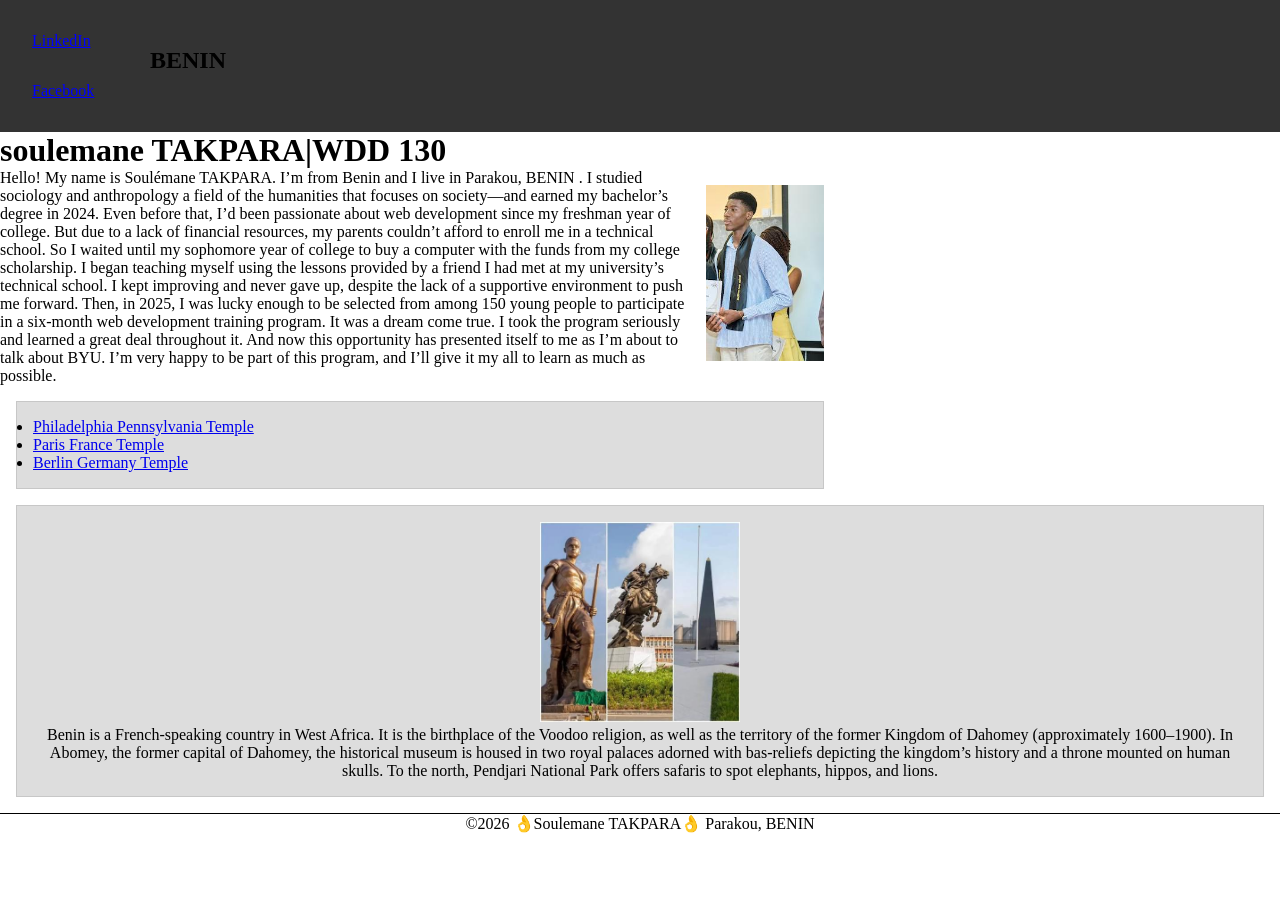
<file: index.html>
<!DOCTYPE html>
<html lang="en">

<head>
    <link rel="stylesheet" href="styles/styles.css">
    <meta charset="UTF-8">
    <meta name="viewport" content="width=device-width, initial-scale=1.0">
    <title>soulemane TAKPARA WDD 130 </title>
    <meta name="description"
      content="This page is Soulemane TAKPARA's home page for the WDD130 course at BYU-Idaho. This page allows me to apply the concepts I've learned in the course.">
    <meta name="author" content="Soulemane TAKPARA">
</head>

<body>
    <header>
        <nav>
            <a href="www.linkedin.com/in/soulemane">LinkedIn</a>
            <a href="https://www.facebook.com/share/1LEE1t4FXy/?mibextid=wwXIfr">Facebook</a>
        </nav>
    </header>
    <main>
        <h1>soulemane TAKPARA|WDD 130</h1>
        <img src=" images/profile.jpg" alt=" Hello, my name is Soulémane TAKPARA" width="200">
        <p>Hello! My name is Soulémane TAKPARA. I’m from Benin and I live in Parakou, BENIN
            .
            I studied sociology and anthropology a field of the humanities that focuses on
            society—and earned my
            bachelor’s degree in 2024. Even before that, I’d been passionate about web
            development
            since my
            freshman year of college. But due to a lack of financial resources, my parents
            couldn’t
            afford to
            enroll me in a technical school. So I waited until my sophomore year of college
            to buy a
            computer
            with the funds from my college scholarship. I began teaching myself using the
            lessons
            provided by a
            friend I had met at my university’s technical school. I kept improving and never
            gave
            up, despite
            the lack of a supportive environment to push me forward. Then, in 2025, I was
            lucky
            enough to be
            selected from among 150 young people to participate in a six-month web
            development
            training program.
            It was a dream come true. I took the program seriously and learned a great deal
            throughout it. And
            now this opportunity has presented itself to me as I’m about to talk about BYU.
            I’m very
            happy to be
            part of this program, and I’ll give it my all to learn as much as possible. </p>
        <ul class="box">
            <li><a href="https://www.churchofjesuschrist.org/temples/details/philadelphia-pennsylvania-temple"
                  target="_blank">Philadelphia Pennsylvania Temple</a></li>
            <li><a href="https://www.churchofjesuschrist.org/temples/details/paris-france-temple"
                  target="_blank">Paris France Temple</a></li>
            <li><a href="https://www.churchofjesuschrist.org/temples/details/lima-peru-los-olivos-temple"
                  target="_blank">Berlin Germany Temple</a></li>
        </ul>
    </main>
    <aside class="box">
        <h2>BENIN</h2>
        <img src="images/benin.jpg" alt="monuments that commemorate the history of Benin">
        <p>Benin is a French-speaking country in West Africa. It is the birthplace of
            the Voodoo
            religion, as
            well as the territory of the former Kingdom of Dahomey (approximately
            1600–1900). In
            Abomey, the
            former capital of Dahomey, the historical museum is housed in two royal
            palaces adorned
            with
            bas-reliefs depicting the kingdom’s history and a throne mounted on human
            skulls. To the
            north,
            Pendjari National Park offers safaris to spot elephants, hippos, and lions.
        </p>
    </aside>
    <footer>
        <p>©2026 👌Soulemane TAKPARA👌 Parakou, BENIN</p>
    </footer>
</body>

</html>
</file>
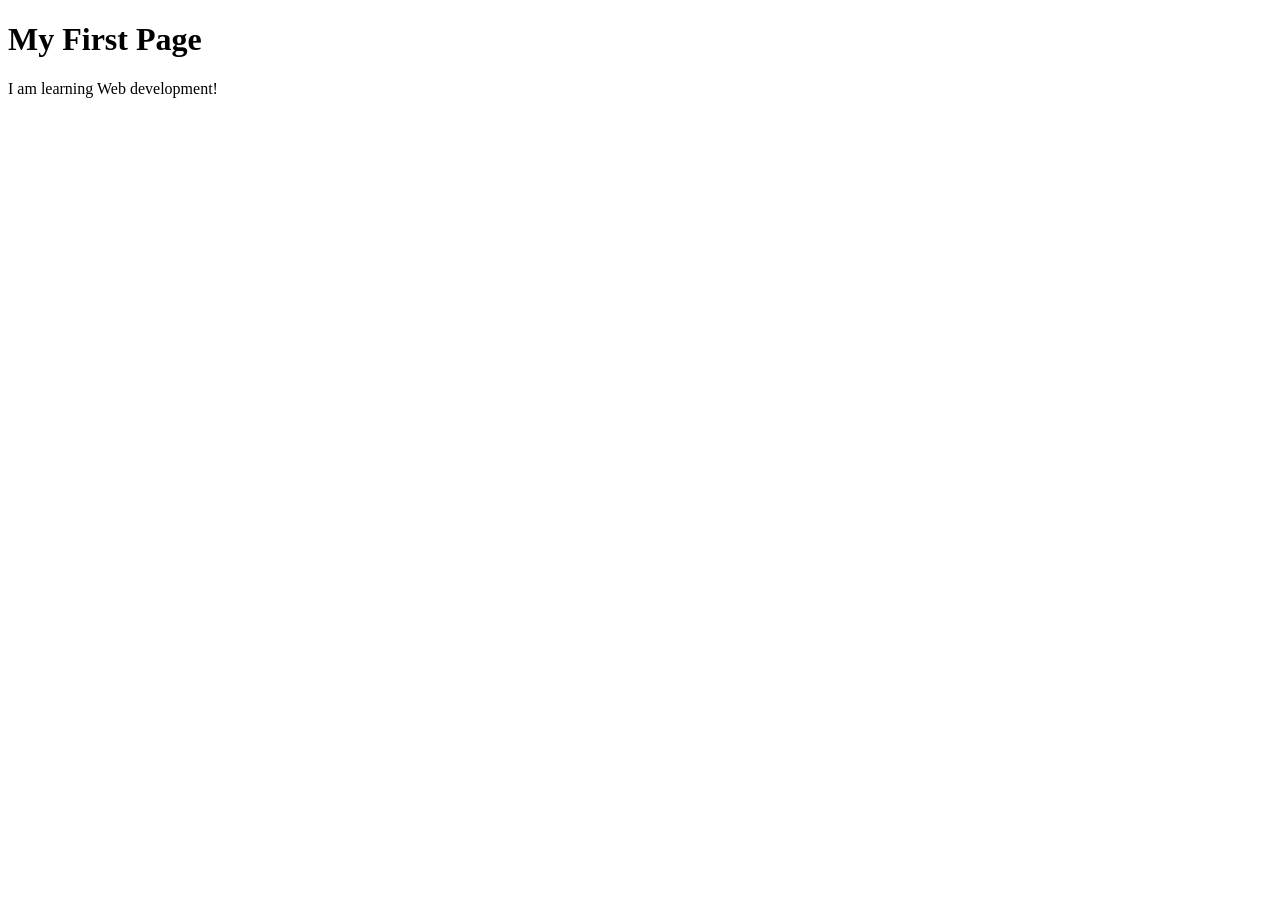
<file: week01/first-page.html>
<!DOCTYPE html>
<html lang="en">

<head>
    <meta charset="UTF-8">
    <meta name="viewport" content="width=device-width, initial-scale=1.0">
    <title>My First Page</title>
</head>

<body>
    <h1>My First Page</h1>
    <p>I am learning Web development! </p>
</body>

</html>
</file>
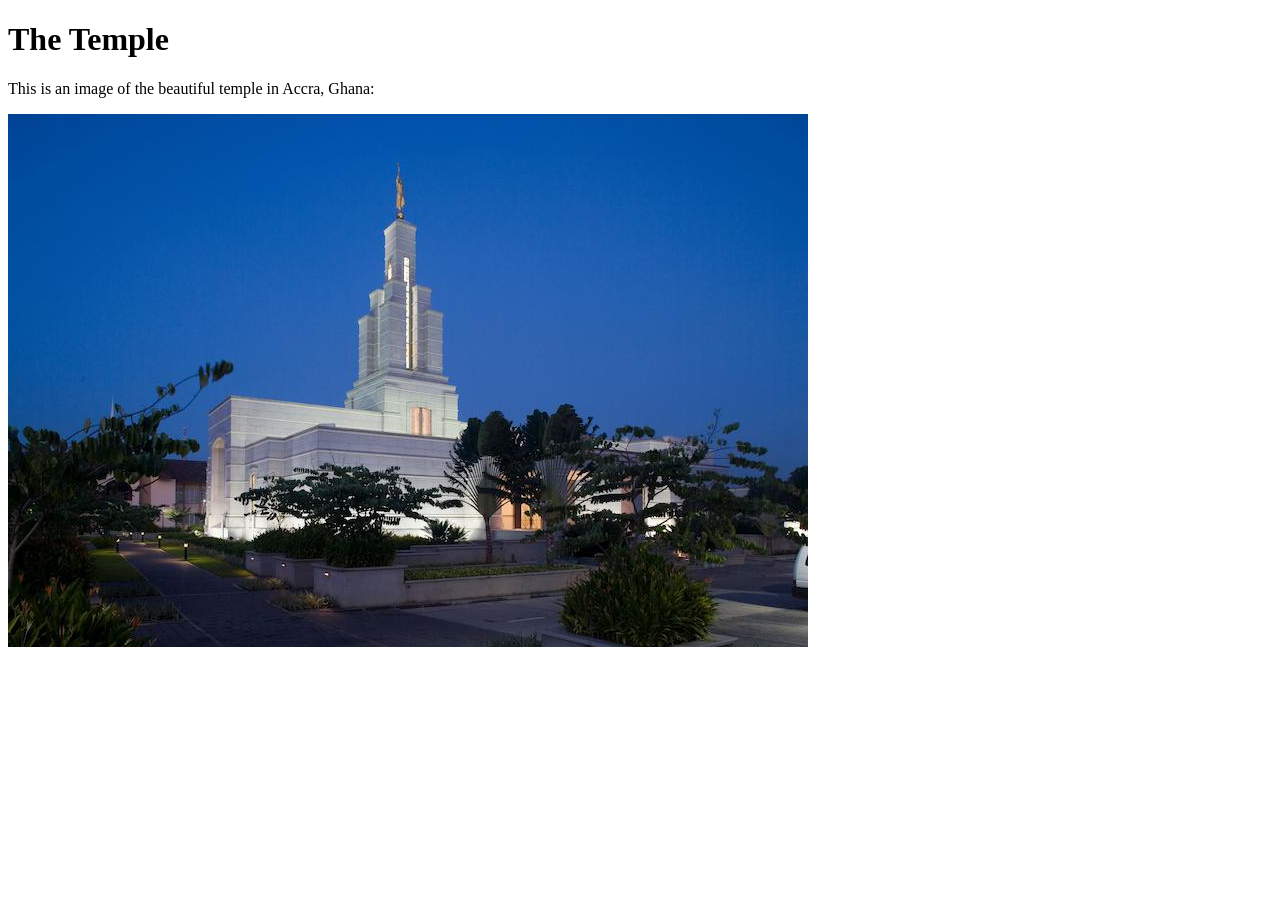
<file: week01/images-solution.html>
<!DOCTYPE html>
<html lang="en">

<head>
    <meta charset="UTF-8">
    <meta name="viewport" content="width=device-width, initial-scale=1.0">
    <title>Temple Image</title>
</head>

<body>
    <h1>The Temple</h1>
    <p>This is an image of the beautiful temple in Accra, Ghana:</p>
    <img src="images/temple-large_m.jpg" alt="The Accra Ghana Temple">

</body>

</html>
</file>
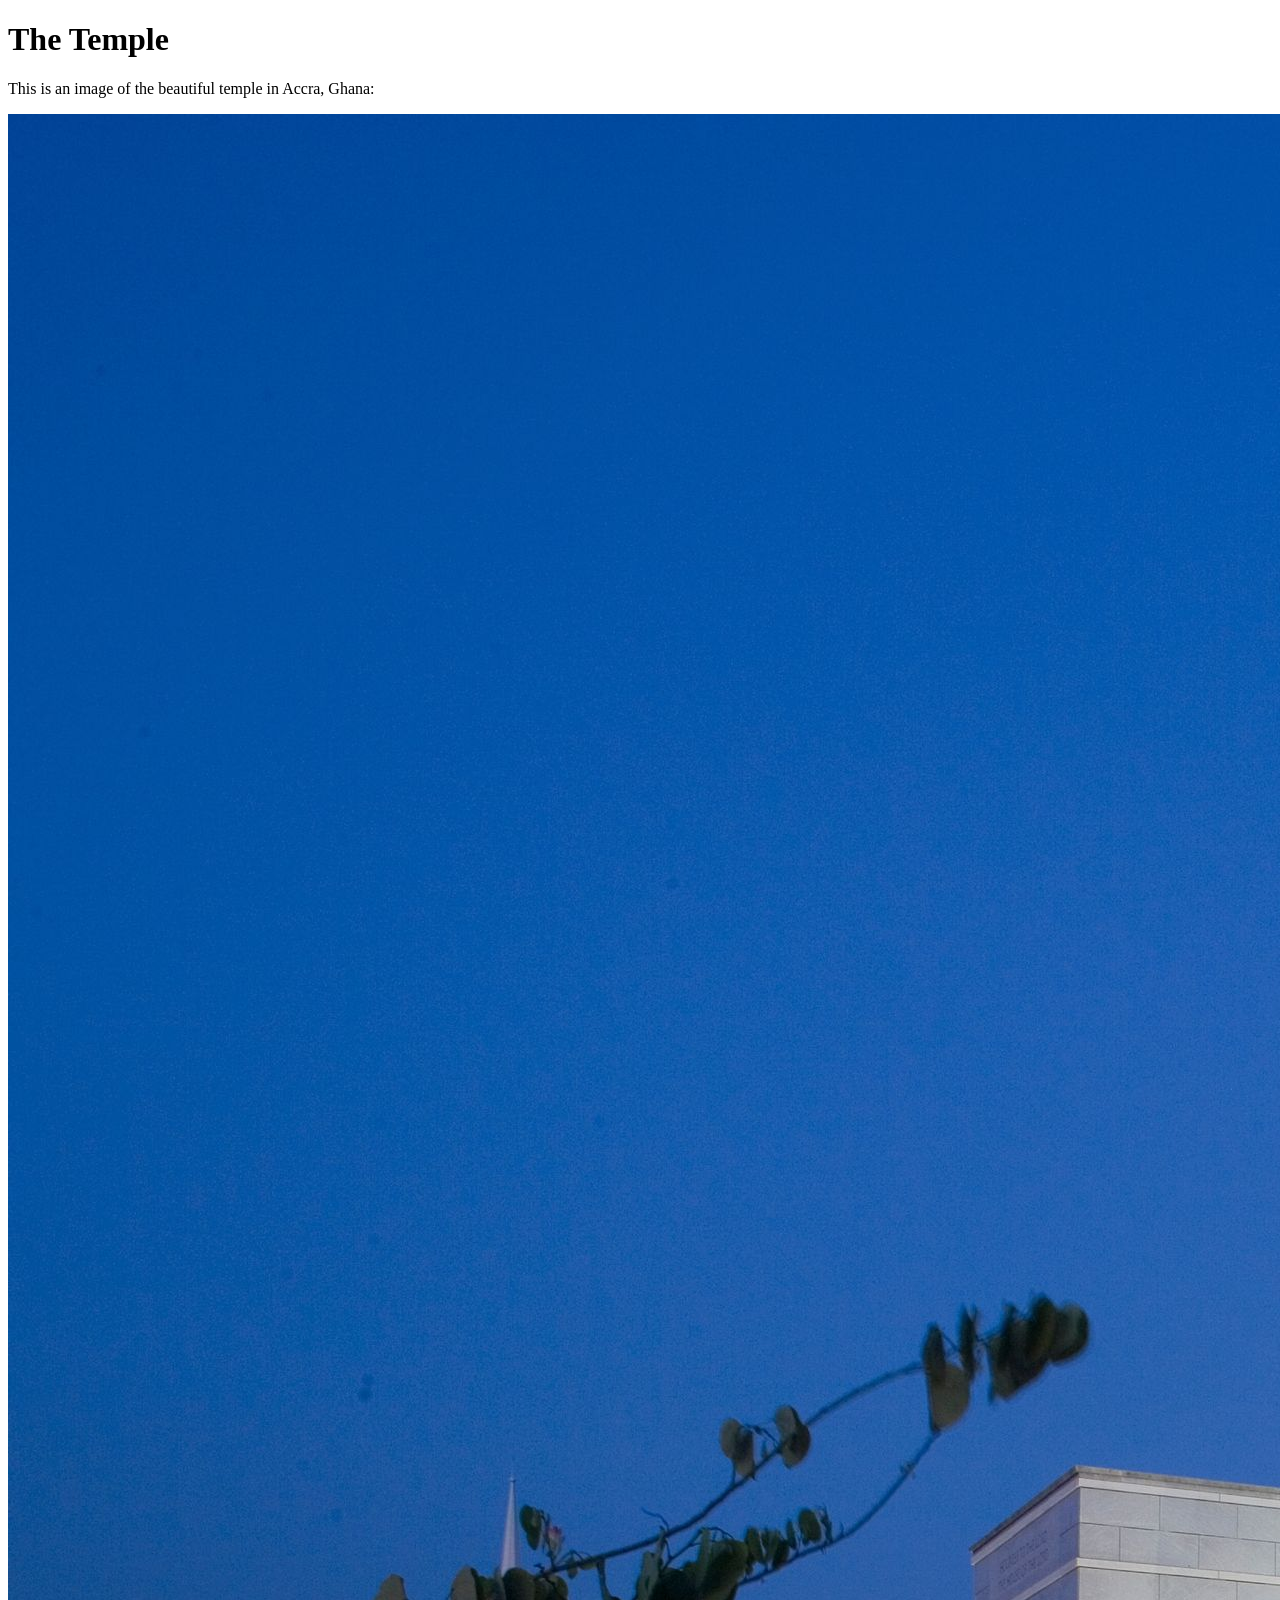
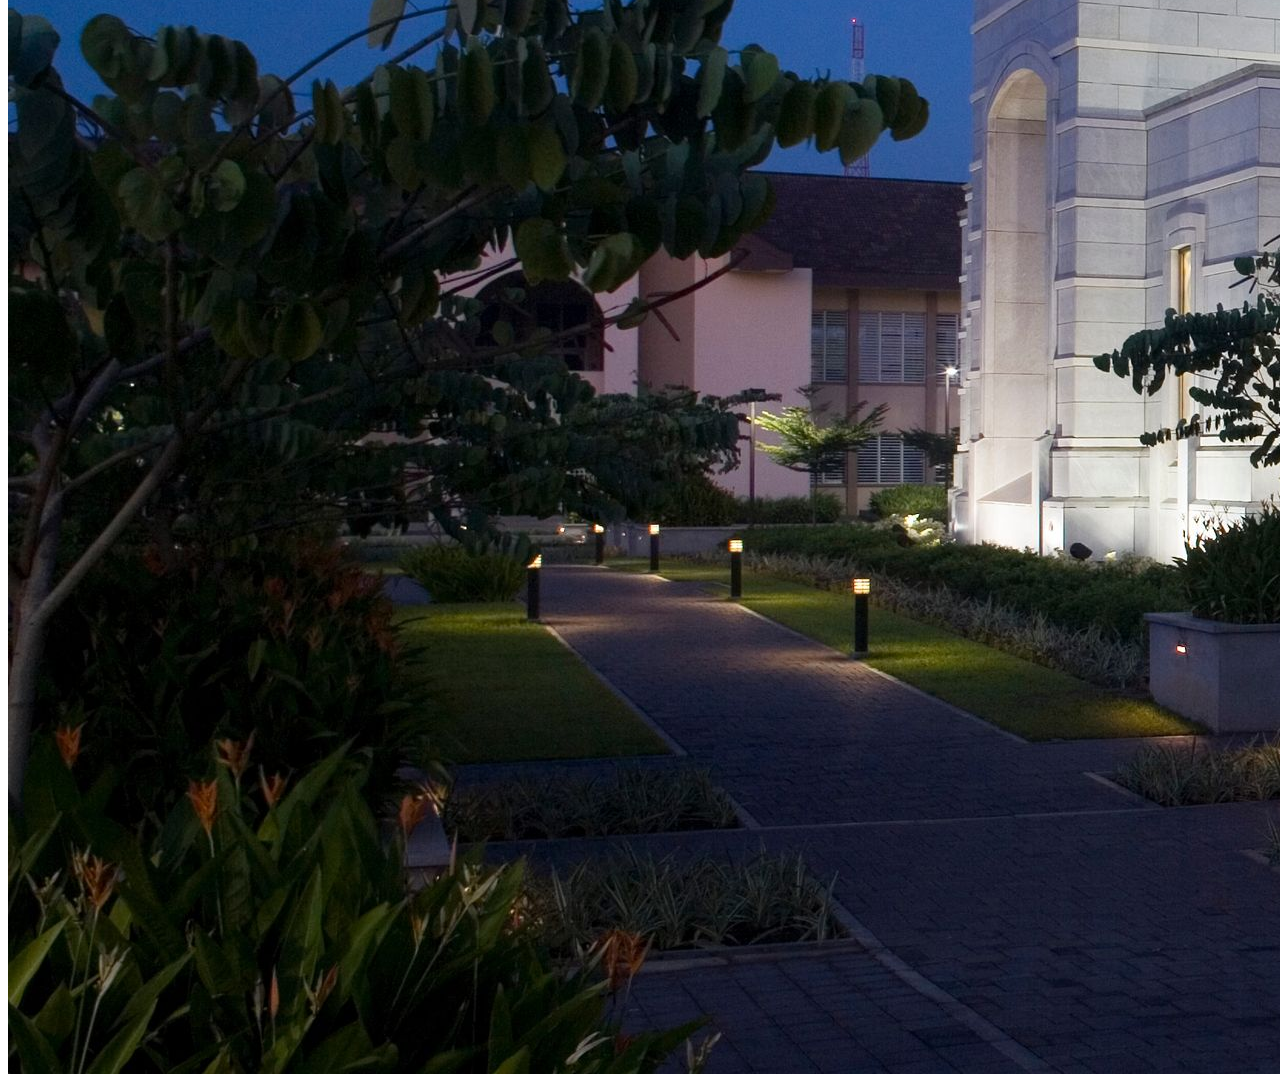
<file: week01/images.html>
<!DOCTYPE html>
<html lang="en">
<head>
    <meta charset="UTF-8">
    <meta name="viewport" content="width=device-width, initial-scale=1.0">
    <title>Temple Image</title>
</head>
<body>
    <h1>The Temple</h1>
    <p>This is an image of the beautiful temple in Accra, Ghana:</p>
    <img src="images/temple-large.jpeg" alt="The Accra Ghana Temple">
    
</body>
</html>
</file>
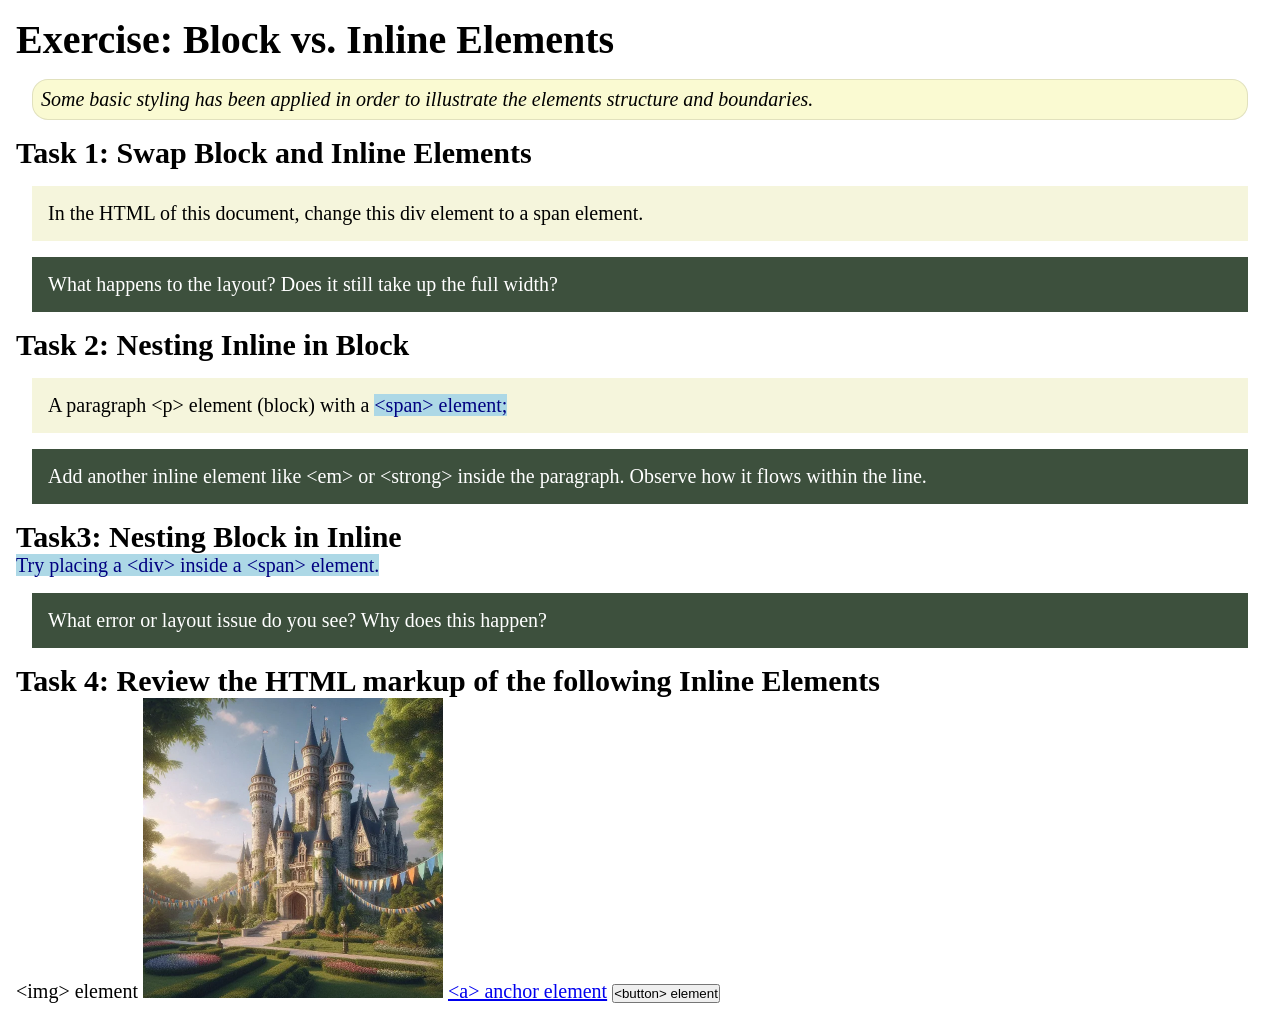
<file: week02/block-vs-inline.html>
<!DOCTYPE html>
<html lang="en">

<head>
    <meta charset="UTF-8">
    <meta name="viewport" content="width=device-width, initial-scale=1.0">
    <title>Exercise: Block vs. Inline Elements</title>
    <link rel="stylesheet" href="styles/block-vs-inline.css">
</head>

<body>
    <main>
        <h1>Exercise: Block vs. Inline Elements</h1>
        <p class="note">Some basic styling has been applied in order to illustrate the elements structure and
            boundaries.</p>

        <h2>Task 1: Swap Block and Inline Elements</h2>
        <div>In the HTML of this document, change this div element to a span element.</div>

        <p class="question">What happens to the layout? Does it still take up the full width?</p>

        <h2>Task 2: Nesting Inline in Block</h2>
        <p>A paragraph &lt;p&gt; element (block) with a <span>&lt;span&gt; element;</span></p>
        <p class="question">Add another inline element like &lt;em&gt; or &lt;strong&gt; inside the paragraph. Observe
            how it flows within the line.</p>

        <h2>Task3: Nesting Block in Inline</h2>
        <span>Try placing a &lt;div&gt; inside a &lt;span&gt; element.</span>
            <p class="question">What error or layout issue do you see? Why does this happen?</p>


            <h2>Task 4: Review the HTML markup of the following Inline Elements</h2>
        &lt;img&gt; element
        <img src="images/castle.webp" alt="placeholder image (images are inline)" width="300" height="300">
        <a href="https://churchofjesuschrist.org">&lt;a&gt; anchor element</a>
        <button type="button">&lt;button&gt; element</button>
    </main>
</body>

</html>
</file>
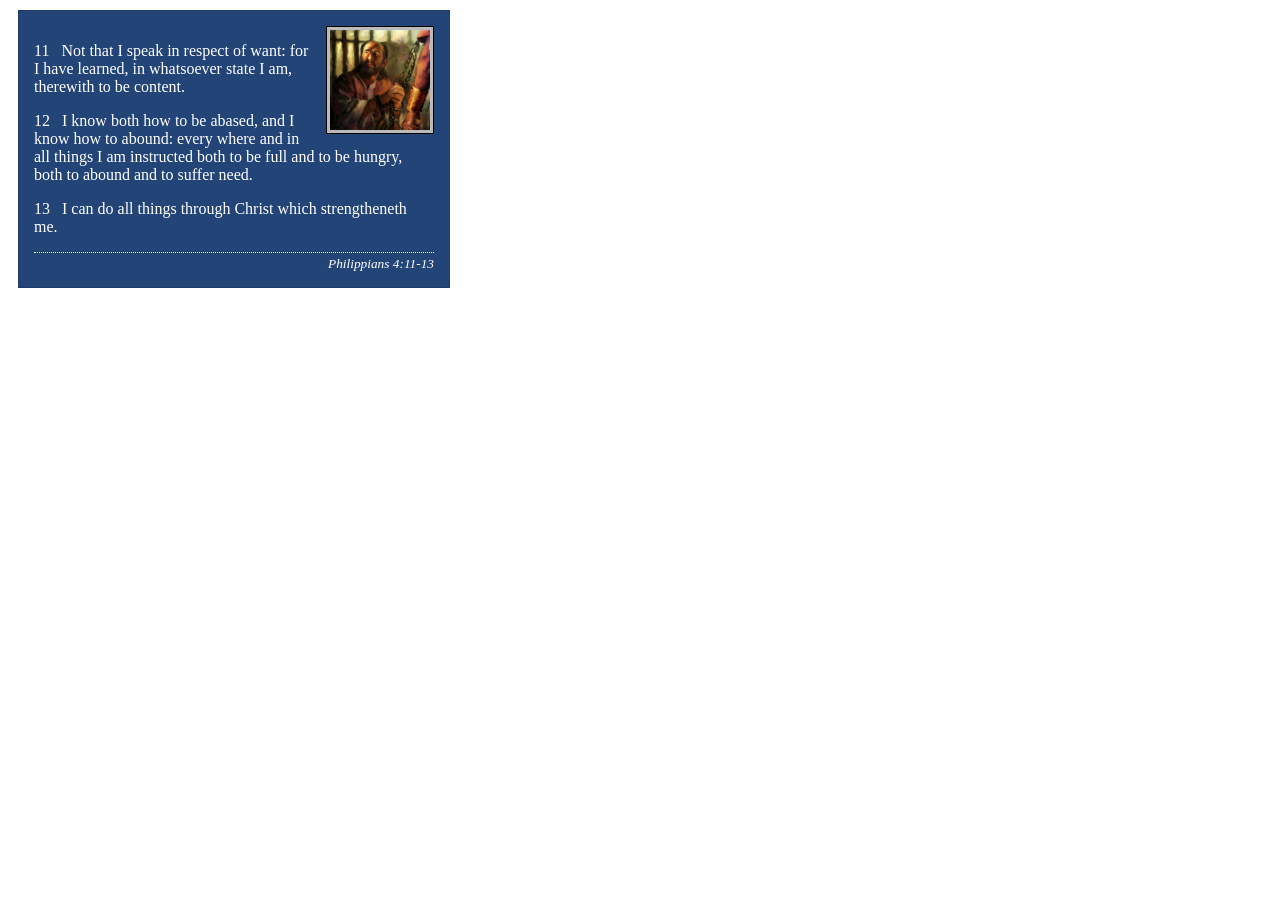
<file: week02/box-model-solution.html>
<!DOCTYPE html>
<html lang="en">
<head>
    <meta charset="UTF-8">
    <meta name="viewport" content="width=device-width, initial-scale=1.0">
    <title>Box Model Activity</title>
    <link rel="stylesheet" href="styles/box-model-solution.css">
</head>
<body>
    <main>
        <div class="callout">
            <img src="images/apostle-paul-imprisoned.webp" alt="Paul the Apostle - Imprisoned in Rome" width="200" height="200">
            <blockquote>
                <p>11 &nbsp; Not that I speak in respect of want: for I have learned, in whatsoever state I am, therewith to be content.</p>
                <p>12 &nbsp; I know both how to be abased, and I know how to abound: every where and in all things I am instructed both to be full and to be hungry, both to abound and to suffer need.</p>
                <p>13 &nbsp; I can do all things through Christ which strengtheneth me.</p>
            </blockquote>
            <cite>Philippians 4:11-13</cite>
        </div>
    </main>
</body>
</html>
</file>
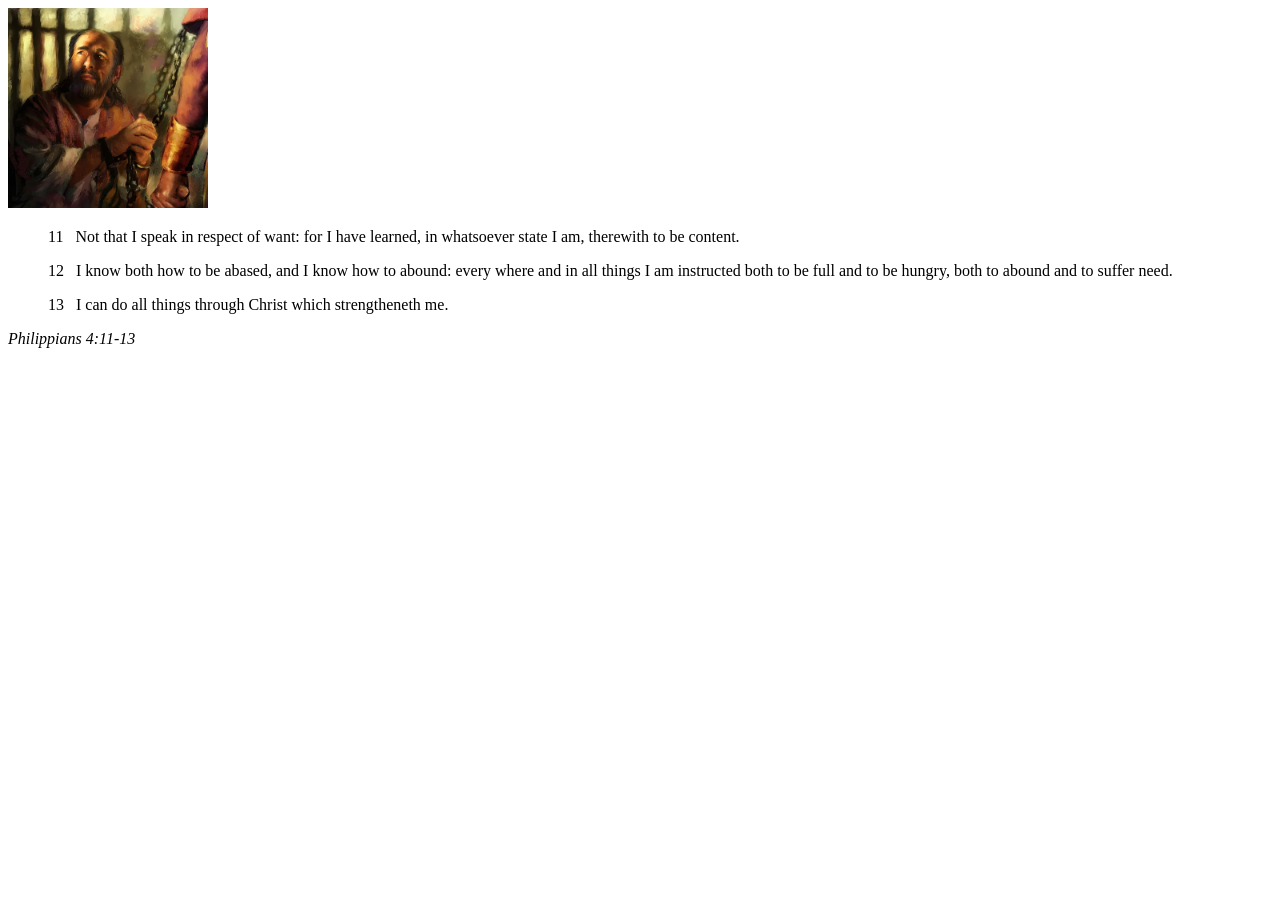
<file: week02/box-model.html>
<!DOCTYPE html>
<html lang="en">
<head>
    <meta charset="UTF-8">
    <meta name="viewport" content="width=device-width, initial-scale=1.0">
    <title>Box Model Activity</title>
</head>
<body>
    <main>
        <div class="callout">
            <img src="images/apostle-paul-imprisoned.webp" alt="Paul the Apostle - Imprisoned in Rome" width="200" height="200">
            <blockquote>
                <p>11 &nbsp; Not that I speak in respect of want: for I have learned, in whatsoever state I am, therewith to be content.</p>
                <p>12 &nbsp; I know both how to be abased, and I know how to abound: every where and in all things I am instructed both to be full and to be hungry, both to abound and to suffer need.</p>
                <p>13 &nbsp; I can do all things through Christ which strengtheneth me.</p>
            </blockquote>
            <cite>Philippians 4:11-13</cite>
        </div>
    </main>
</body>
</html>
</file>
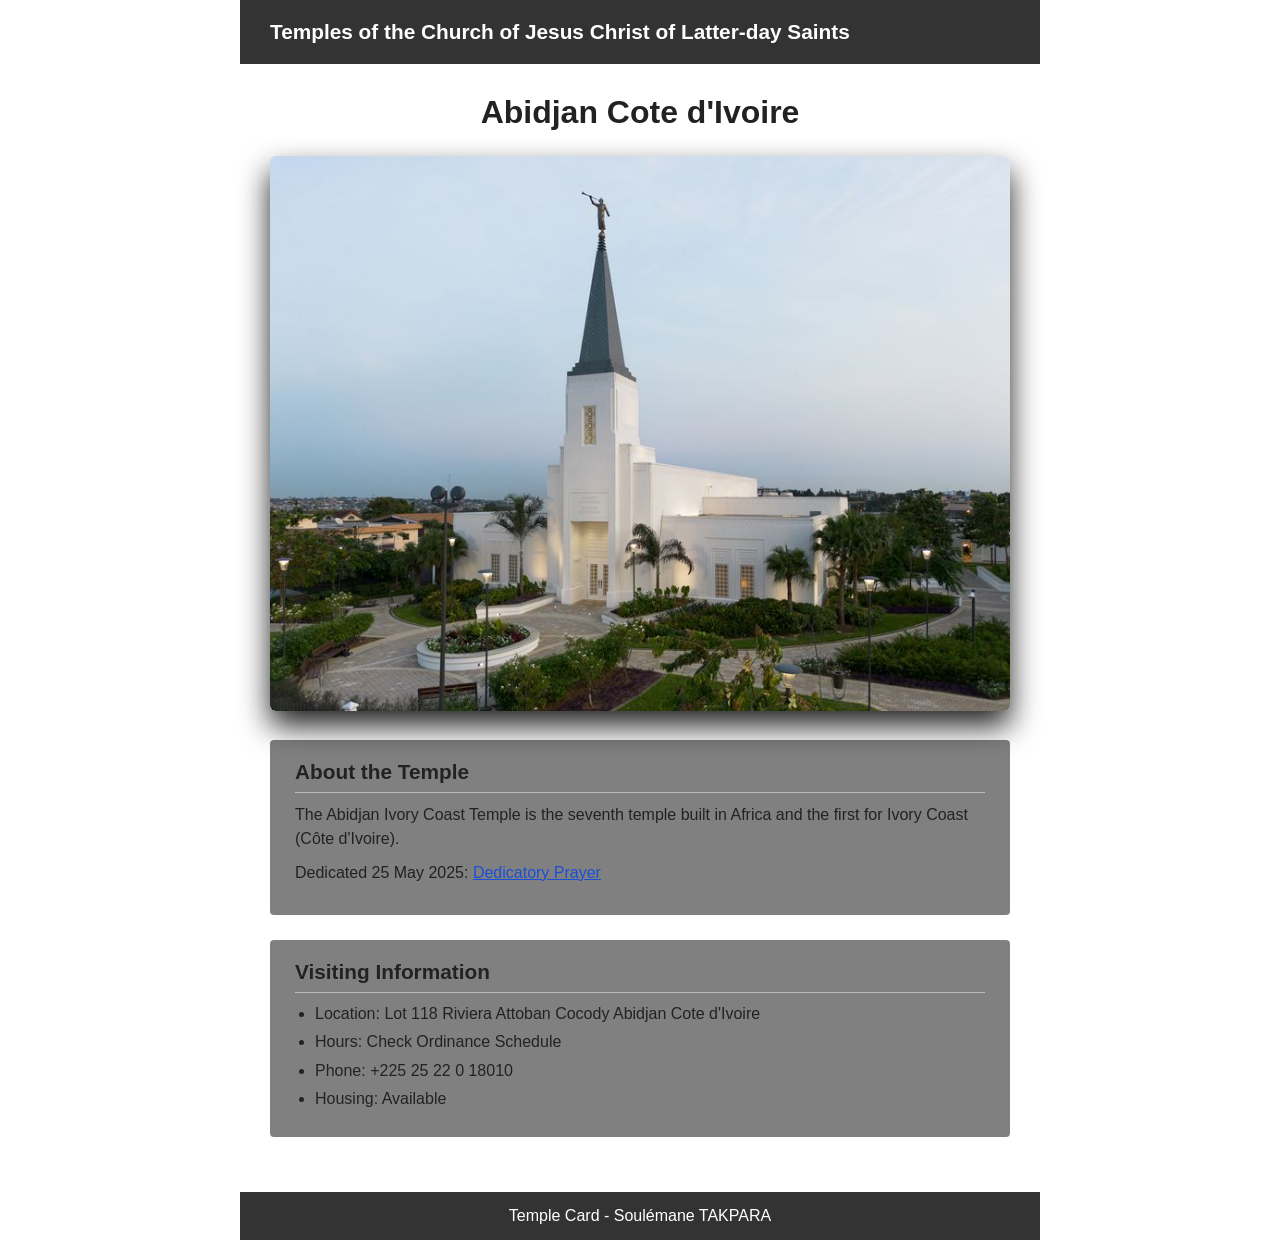
<file: week02/temple.html>
<!DOCTYPE html>
<html lang="en">

<head>
    <link rel="stylesheet" href="styles/temple.css">
    <meta charset="UTF-8">
    <meta name="viewport" content="width=device-width, initial-scale=1.0">
    <title>Temple Card - Abidjan Cote d'Ivoire</title>
</head>

<body>
    <header>
        <p>Temples of the Church of Jesus Christ of Latter-day Saints</p>
    </header>
    <main>
        <h1>Abidjan Cote d'Ivoire</h1>
        <picture>
            <img src="images/abidjan-ivory-coast.jpeg" alt="Abidjan Cote d'Ivoire Temple">
        </picture>
        <section>
            <h2>About the Temple</h2>
            <p>The Abidjan Ivory Coast Temple is the seventh temple built in Africa and the first
                for Ivory Coast (Côte
                d'Ivoire).</p>
            <p>Dedicated 25 May 2025: <a
                  href="https://www.churchofjesuschrist.org/temples/dedicatory-prayer/abidjan-ivory-coast-temple/2025-05-25?lang=eng"
                  target="_blank" rel="noopener noreferrer">Dedicatory Prayer</a></p>
        </section>
        <section>
            <h2>Visiting Information</h2>
            <ul>
                <li>Location: Lot 118 Riviera Attoban Cocody Abidjan Cote d'Ivoire</li>
                <li>Hours: Check Ordinance Schedule</li>
                <li>Phone: +225 25 22 0 18010</li>
                <li>Housing: Available</li>
            </ul>
        </section>
    </main>
    <footer>
        <p>Temple Card - Soulémane TAKPARA</p>
    </footer>
</body>

</html>
</file>
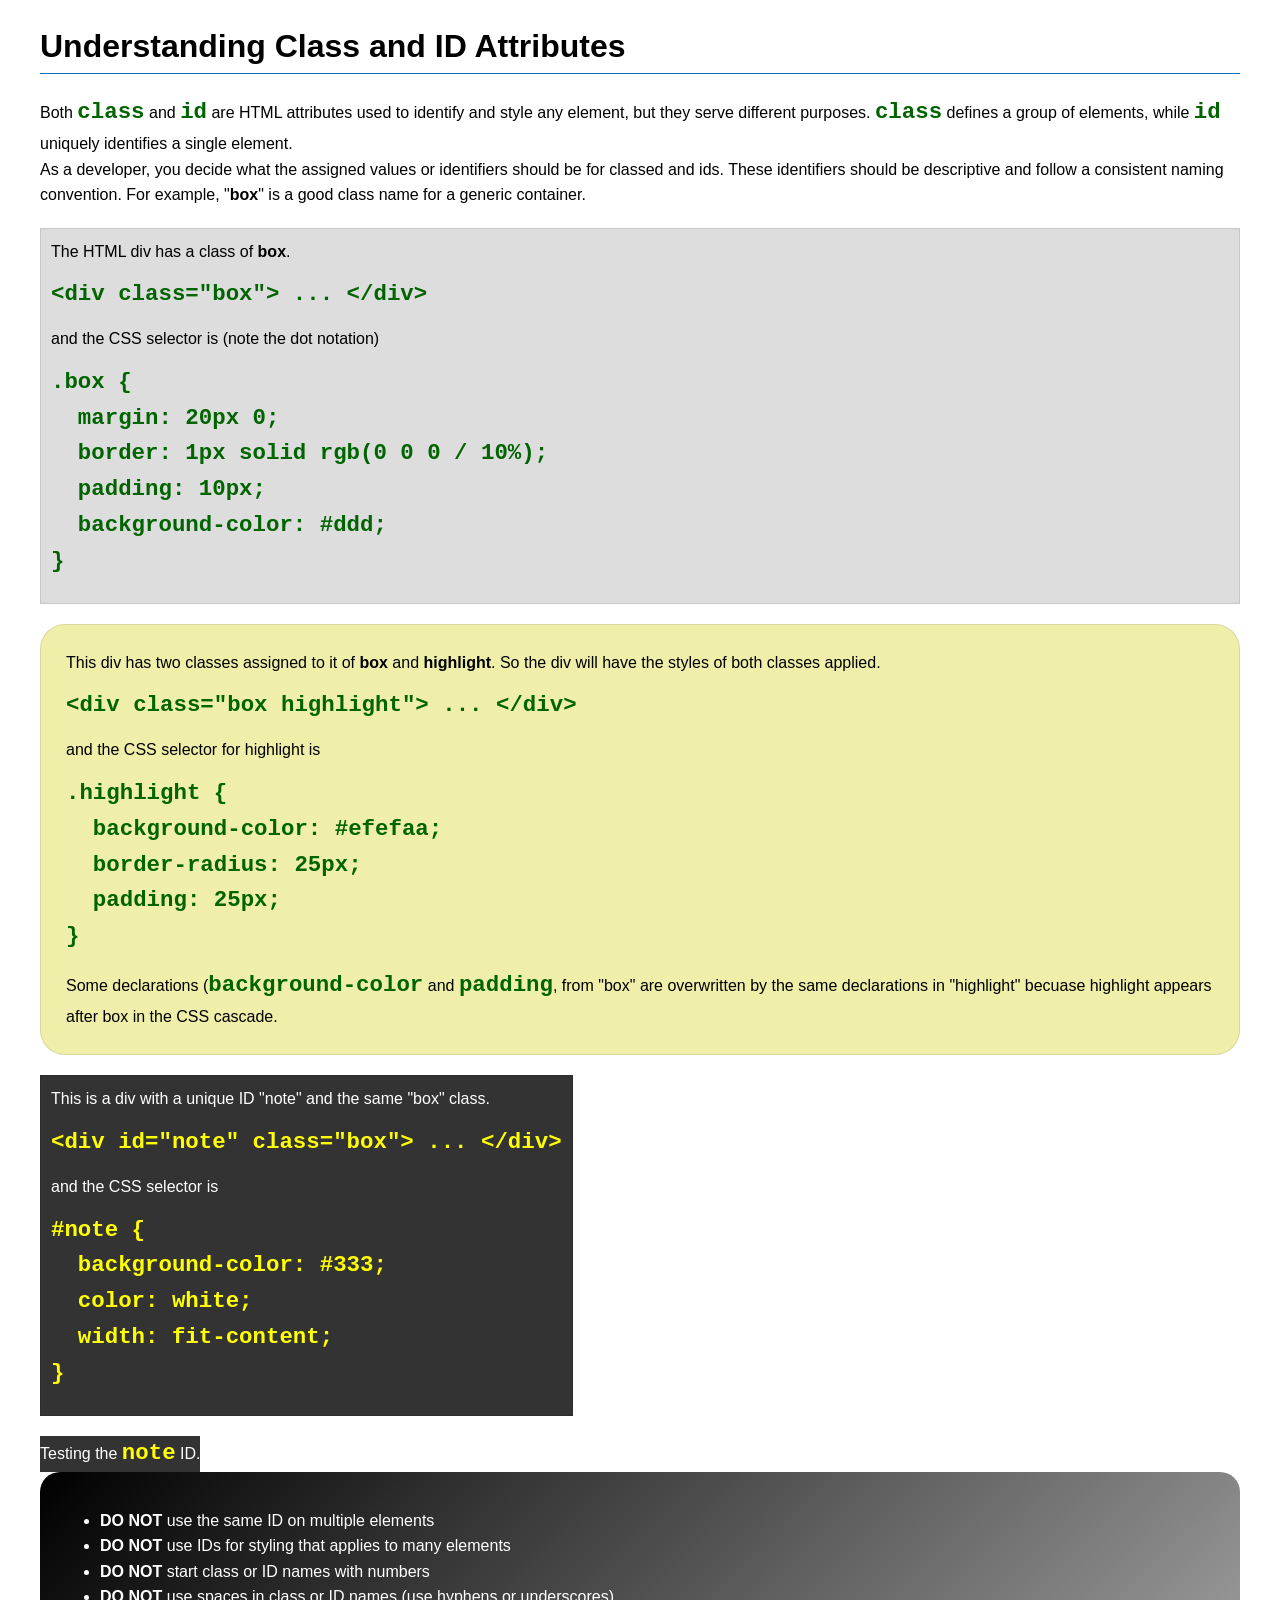
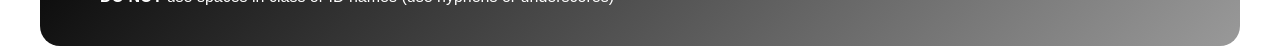
<file: week03/class-and-id.html>
<!DOCTYPE html>
<html lang="en">

<head>
    <meta charset="UTF-8">
    <meta name="viewport" content="width=device-width, initial-scale=1.0">
    <title>Class vs ID Attributes</title>
    <link rel="stylesheet" href="styles/class-and-id.css">
</head>

<body>
    <h1>Understanding Class and ID Attributes</h1>
    <p>Both <code>class</code> and <code>id</code> are HTML attributes used to identify and style any element, but they
        serve different purposes. <code>class</code> defines a group of elements, while <code>id</code> uniquely
        identifies a single element.</p>
    <p>As a developer, you decide what the assigned values or identifiers should be for classed and ids. These
        identifiers should be
        descriptive and follow a consistent naming convention. For example, "<strong>box</strong>" is a good class name
        for a generic container.</p>
    <div class="box">
        <p>The HTML div has a class of <strong>box</strong>.</p>
        <pre><code class="html">&lt;div class="box"&gt; ... &lt;/div&gt;</code></pre>
        and the CSS selector is (note the dot notation)
        <pre><code class="css">.box {
  margin: 20px 0;
  border: 1px solid rgb(0 0 0 / 10%);
  padding: 10px;
  background-color: #ddd; 
}</code></pre>
    </div>

    <div class="box highlight">
        <p>This div has two classes assigned to it of <strong>box</strong> and <strong>highlight</strong>. So the div
            will have the styles of both classes applied.</p>
        <pre><code class="html">&lt;div class="box highlight"&gt; ... &lt;/div&gt;</code></pre>
        and the CSS selector for highlight is
        <pre><code class="css">.highlight {
  background-color: #efefaa;
  border-radius: 25px;
  padding: 25px;
}</code></pre>
<p>Some declarations (<code>background-color</code> and <code>padding</code>, from "box" are overwritten by the same declarations in "highlight" becuase highlight appears after box in the CSS cascade.</p>
    </div>

    <div id="note" class="box">
        <p>This is a div with a unique ID "note" and the same "box" class.</p>
        <pre><code class="html">&lt;div id="note" class="box"&gt; ... &lt;/div&gt;</code></pre>
        and the CSS selector is
        <pre><code class="css">#note {
  background-color: #333;
  color: white;
  width: fit-content;
}</code></pre>
    </div>

    <div id="note">
        <p>Testing the <code>note</code> ID.</p>
    </div>

    <section id="best-practice">
        <ul>
            <li><strong>DO NOT</strong> use the same ID on multiple elements</li>
            <li><strong>DO NOT</strong> use IDs for styling that applies to many elements</li>
            <li><strong>DO NOT</strong> start class or ID names with numbers</li>
            <li><strong>DO NOT</strong> use spaces in class or ID names (use hyphens or underscores)</li>
        </ul>
    </section>




</body>

</html>
</file>
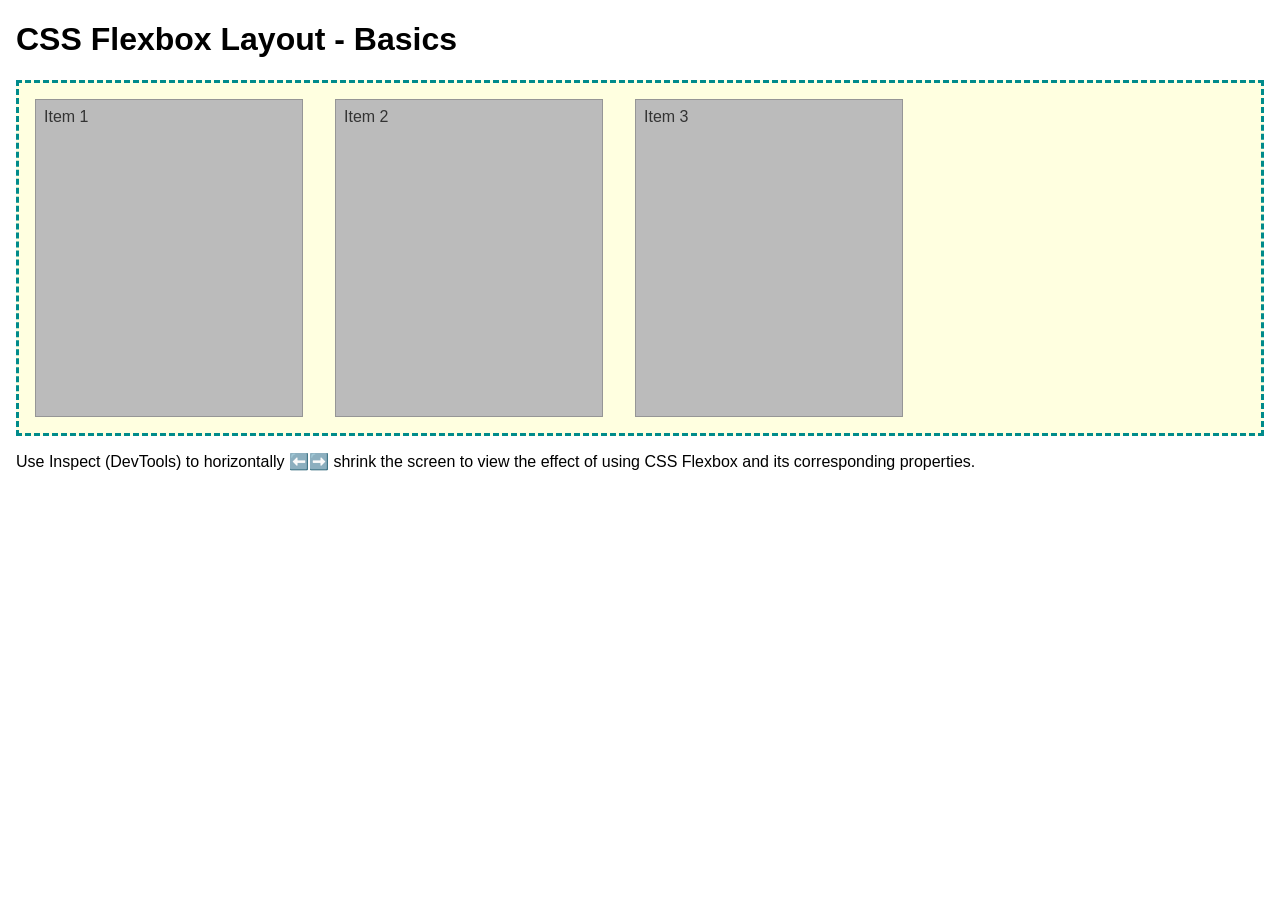
<file: week04/flexbox-layout.html>
<!DOCTYPE html>
<html lang="en">
<head>
    <meta charset="UTF-8">
    <meta name="viewport" content="width=device-width, initial-scale=1.0">
    <title>CSS Flexbox Layout - Basics</title>
    <link rel="stylesheet" href="styles/flexbox.css">
</head>
<body>
    <main>
        <h1>CSS Flexbox Layout - Basics</h1>
        <div class="flex-container">
            <div class="flex-item item1">Item 1</div>
            <div class="flex-item item2">Item 2</div>
            <div class="flex-item item3">Item 3</div>
        </div>
        <p>Use Inspect (DevTools) to horizontally ⬅️➡️ shrink the screen to view the effect of using CSS Flexbox and its corresponding properties.</p>
    </main>
</body>
</html>
</file>
<file: styles/styles.css>
/* Class Selectors */
.box {
  margin: 1rem;
  border: 1px solid rgb(0 0 0 / 10%);
  padding: 1rem;
  background-color: #ddd;
  color: #000;
}

* {
  margin: 0;
  padding: 0;
  box-sizing: border-box;
}

/*====nav===*/
nav {
  background-color: #333;
  padding: 1rem;
}

nav a {
  color: blue;
  padding: 1rem;
  display: block;
}

/*====main====*/
main {
  max-width: 840px;
}

main img {
  width: 150px;
  height: auto;
  border: 1px;
  padding: 1rem;
  box-shadow: #333;
  float: right;

}

/*====aside====*/
aside {
  width: 20 rem;
  text-align: center;
}

aside img {
  width: 200px;
  height: auto;
}

aside h2 {
  position: absolute;
  top: 47px;
  left: 150px;
}

/*====all,h1 P====*/
p {
  padding: 0;
}

h1 {
  color: #000;
}

/*====footer===*/
footer {
  margin-top: 15px;
  border-top: 1px solid #000;
  text-align: center;
}
</file>
<file: week02/styles/block-vs-inline.css>
* {
    margin: 0;
    padding: 0;
}

body {
    font-size: 20px;
    margin: 1rem;
}

p,
div {
    background-color: beige;
    margin: 1rem;
    padding: 1rem;
}

span {
    color: navy;
    background-color: lightblue;
}

code {
    margin: 0;
    padding: 0;
    color: green;
    font-size: 1.2rem;
}

.note {
    font-style: italic;
    background-color: lightgoldenrodyellow;
    border-radius: 1rem;
    border: 1px solid rgb(0 0 0 / 10%);
    margin: 1rem;
    padding: .5rem;
}

.question {
    background-color: #3d503d;
    color: #fff;
}
</file>
<file: week02/styles/box-model-solution.css>
.callout {
    max-width: 400px;
    margin: 10px;
    border: 1px solid rgba(0, 0, 0, .1);
    padding: 15px;
    background-color: #247;
    color: #fff;
}

.callout img {
    float: right;
    margin: 0 0 10px 15px;
    border: 1px solid #000;
    padding: 3px;
    background-color: #bbb;
    width: 100px;
    height: auto;

}

blockquote {
    margin: 0;
}

cite {
    display: block;
    border-top: 1px dotted #fff;
    padding-top: 3px;
    text-align: right;
    font-size: smaller;
}
</file>
<file: week02/styles/temple.css>
* {
  box-sizing: border-box;
  margin: 0;
  padding: 0;
}

body {
  font-family: Arial, Helvetica, sans-serif;
  background-color: #ffffff;
  color: #222;
  max-width: 800px;
  margin: 0 auto;
}

/* ===== Header ===== */
header {
  background-color: #333333;
  color: #ffffff;
  padding: 20px 30px;
}

header p {
  font-size: 1.3rem;
  font-weight: bolder;
}

/* ===== Main ===== */
main {
  padding: 30px;
}

main h1 {
  text-align: center;
  font-size: 2rem;
  margin-bottom: 25px;
}

/* ===== Image du temple ===== */
picture {
  display: block;
  text-align: center;
  margin-bottom: 25px;
}

picture img {
  max-width: 100%;
  height: auto;
  border-radius: 6px;
  box-shadow: 0 15px 30px;
}

/* ===== Sections (About / Visiting Information) ===== */
section {
  background-color: gray;
  border-radius: 4px;
  padding: 20px 25px;
  margin-bottom: 25px;
}

section h2 {
  font-size: 1.3rem;
  margin-bottom: 10px;
  padding-bottom: 8px;
  border-bottom: 1px solid #bbbbbb;
}

section p {
  margin-bottom: 10px;
  line-height: 1.5;
}

section a {
  color: #1a4fd6;
  text-decoration: underline;
}

section a:hover {
  color: #0d2f8f;
}

/* ===== Liste des informations de visite ===== */
section ul {
  list-style-type: disc;
  padding-left: 20px;
}

section ul li {
  margin-bottom: 6px;
  line-height: 1.4;
}

/* ===== Footer ===== */
footer {
  background-color: #333333;
  color: #ffffff;
  text-align: center;
  padding: 15px;
}
</file>
<file: week03/styles/class-and-id.css>
body {
    font-family: Arial, sans-serif;
    line-height: 1.6;
    margin: 0;
    padding: 0 40px;
}

h1 {
    border-bottom: 1px solid rgb(0 110 182);
    padding-bottom: 0;
}



p {
    margin: 0;
}

code {
    color: darkgreen;
    font-weight: 700;
    font-size: 1.4rem;
}

/* Class examples - can be reused */

.box {
    margin: 20px 0;
    border: 1px solid rgb(0 0 0 / 10%);
    padding: 10px;
    background-color: #ddd; /* this is shorthand for #dddddd */
}

.highlight {
    background-color: #efefaa;
    border-radius: 25px;
    padding: 25px;
}

/* ID examples - should be unique */

#note {
    background-color: #333;
    color: white;
    width: fit-content;
}

#note code {
    color: yellow;
}

#best-practice {
    background: linear-gradient(135deg, #000 0%, #999 100%);
    color: white;
    border-radius: 20px;
    padding: 20px
}
</file>
<file: week04/styles/flexbox.css>
body {
    font-family: Helvetica, Arial, sans-serif;
    margin: 1rem;
}

.flex-container {
    border: 3px dashed darkcyan;
    background-color: lightyellow;
    display: flex;
    flex-wrap: wrap;
}

.flex-item {
    width: 250px;
    margin: 1rem;
    border: 1px solid rgb(0 0 0 / 20%);
    padding: 0.5rem;
    background-color: #bbb;
    color: #333;
}

.item1 {
    min-height: 100px;
}

.item2 {
    min-height: 200px;
}

.item3 {
    min-height: 300px;
}
</file>
